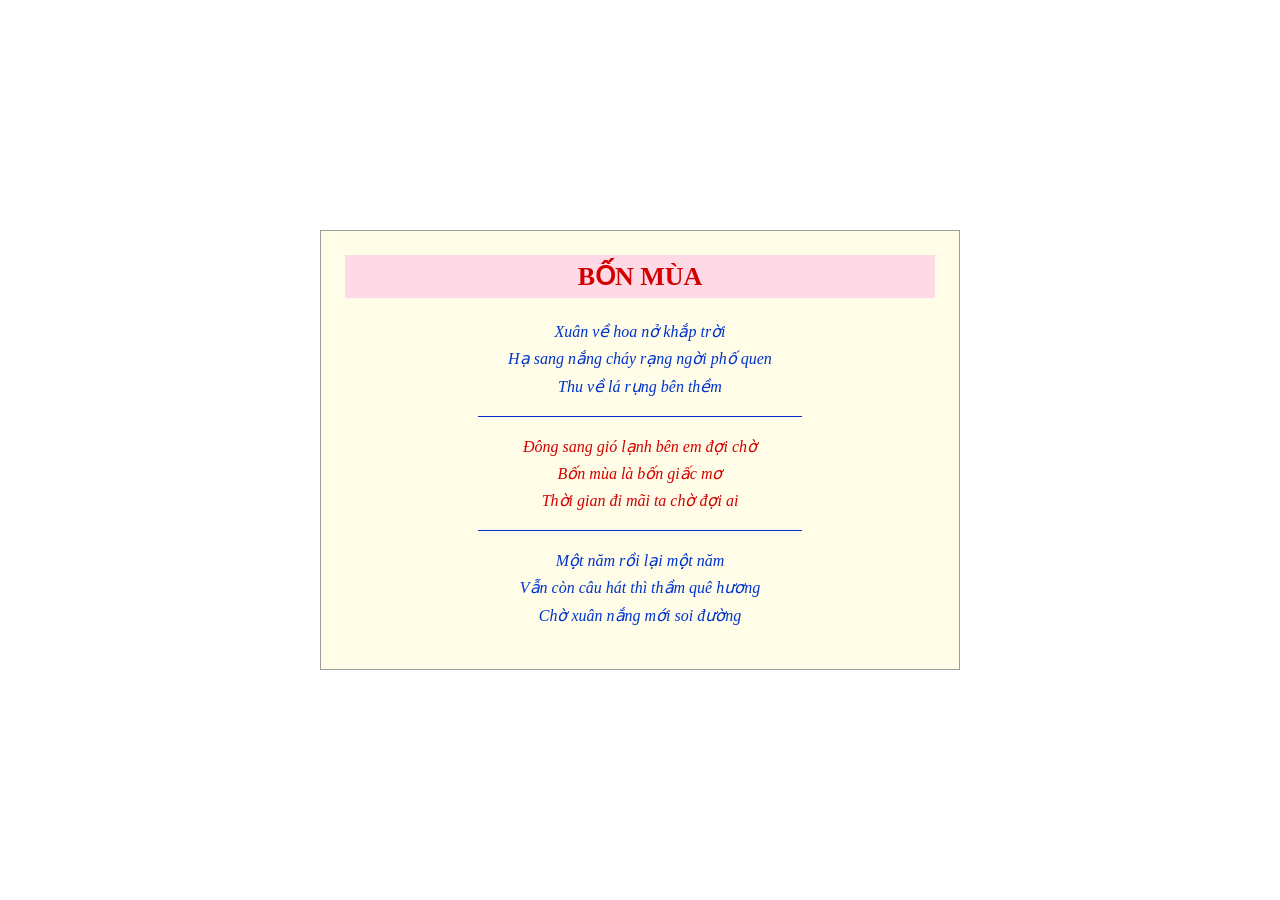
<file: ex01/index.html>
<!DOCTYPE html>
<html lang="vi">
<head>
    <meta charset="UTF-8">
    <meta name="viewport" content="width=device-width, initial-scale=1.0">
    <title>Bài thơ bốn mùa</title>
    <link rel="stylesheet" href="css/style.css"
</head>
<body>
    <article>
        <h1>BỐN MÙA</h1>
        <p class="kho-xanh">
            Xuân về hoa nở khắp trời<br>
            Hạ sang nắng cháy rạng ngời phố quen<br>
            Thu về lá rụng bên thềm
        </p>
        <hr>
        <p class="kho-do">
            Đông sang gió lạnh bên em đợi chờ<br>
            Bốn mùa là bốn giấc mơ<br>
            Thời gian đi mãi ta chờ đợi ai
        </p>
        <hr>
        <p class="kho-xanh">
            Một năm rồi lại một năm<br>
            Vẫn còn câu hát thì thầm quê hương<br>
            Chờ xuân nắng mới soi đường
        </p>
    </article>
</body>
</html>
</file>
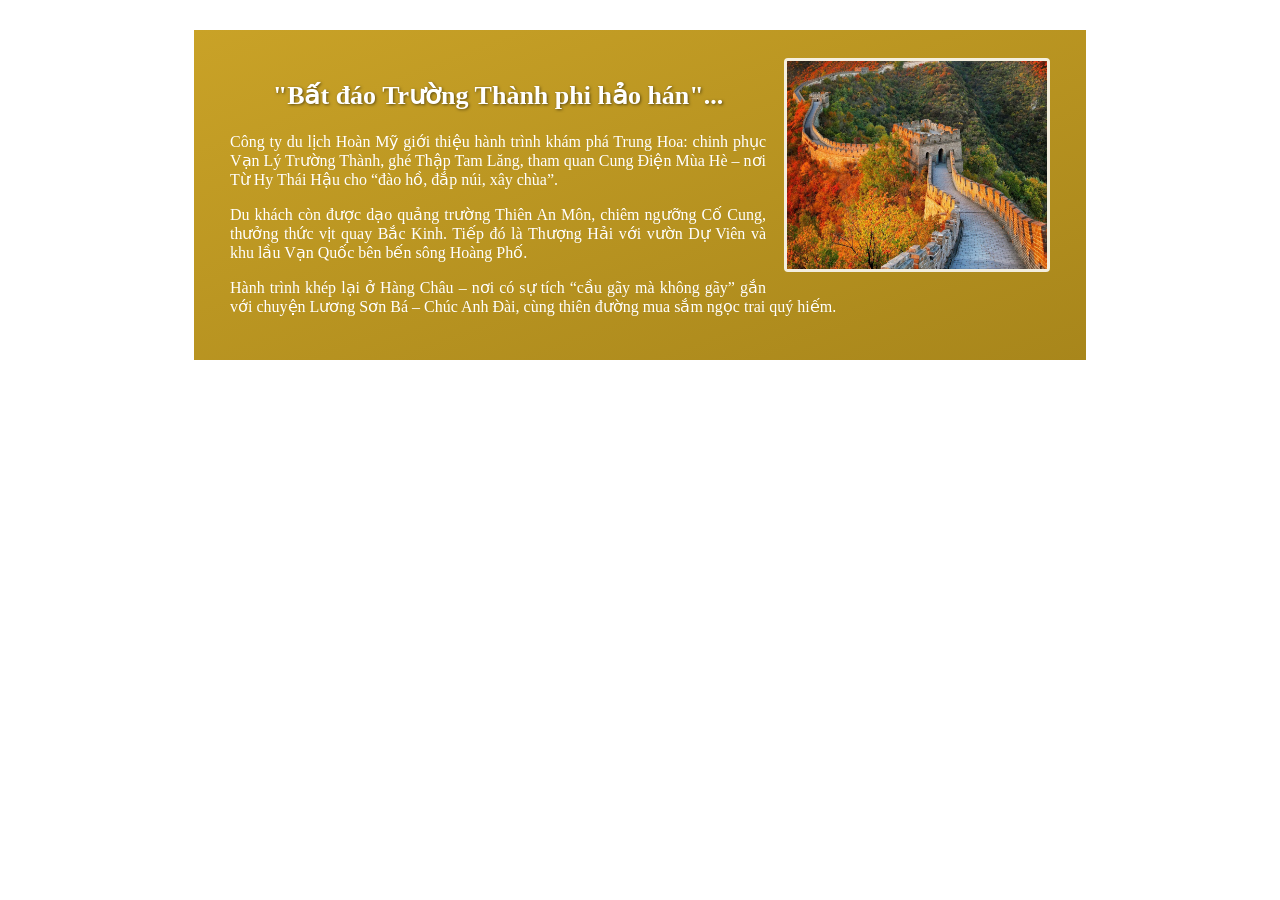
<file: ex02/index.html>
<!DOCTYPE html>
<html lang="vi">
<head>
    <meta charset="UTF-8">
    <meta name="viewport" content="width=device-width, initial-scale=1.0">
    <title>Hành trình Trung Hoa</title>
    <link rel="stylesheet" href="css/style.css">
</head>

<body>
    <article class="banner">
        <img src="images/greatwall.jpg" class="anh-noi" alt="Vạn Lý Trường Thành" >

        <h1>"Bất đáo Trường Thành phi hảo hán"...</h1>
        <p>
        
            Công ty du lịch Hoàn Mỹ giới thiệu hành trình khám phá Trung Hoa:
            chinh phục Vạn Lý Trường Thành, ghé Thập Tam Lăng,
            tham quan Cung Điện Mùa Hè – nơi Từ Hy Thái Hậu cho
            “đào hồ, đắp núi, xây chùa”.
        </p>

        <p>
            Du khách còn được dạo quảng trường Thiên An Môn,
            chiêm ngưỡng Cố Cung, thưởng thức vịt quay Bắc Kinh.
            Tiếp đó là Thượng Hải với vườn Dự Viên và khu lầu
            Vạn Quốc bên bến sông Hoàng Phố.
        </p>

        <p>
            Hành trình khép lại ở Hàng Châu – nơi có sự tích
            “cầu gãy mà không gãy” gắn với chuyện Lương Sơn Bá –
            Chúc Anh Đài, cùng thiên đường mua sắm ngọc trai quý hiếm.
        </p>
        
    </article>
</body>
</html>
</file>
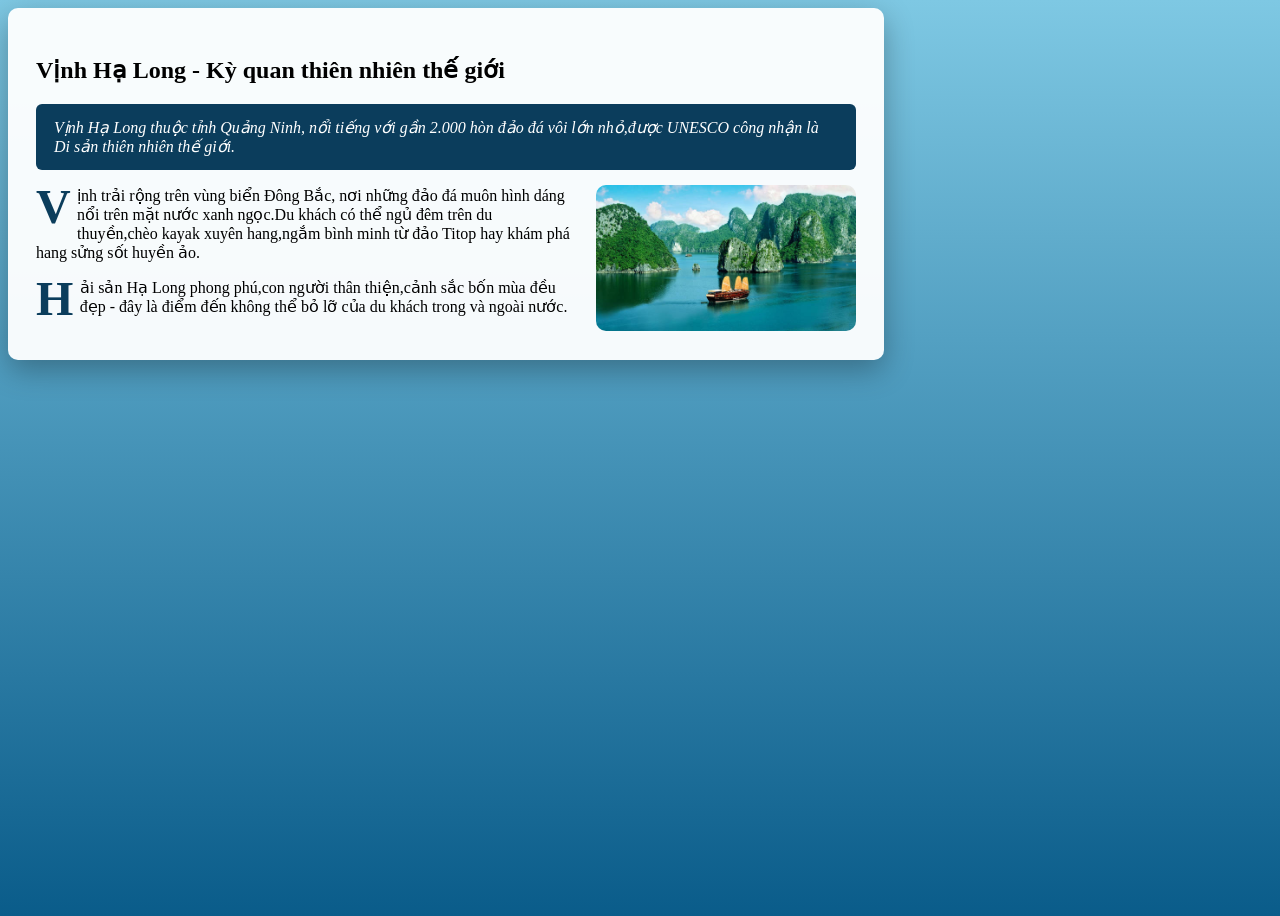
<file: ex03/index.html>
<!DOCTYPE html>
<html lang="vi">
    <meta charset="UTF-8">
    <meta name="viewport" content="width=device-width, initial-scale=1.0">
    <head>
        <title>
            Vịnh Hạ Long - Kỳ quan thiên nhiên thế giới
        </title>
        <link rel="stylesheet" href="css/style.css">
    </head>
    <body>
        <article class="bai-viet">
            <h1>Vịnh Hạ Long - Kỳ quan thiên nhiên thế giới</h1>
            <div class="sapo">
            Vịnh Hạ Long thuộc tỉnh Quảng Ninh, nổi tiếng với gần 2.000 hòn đảo đá vôi lớn nhỏ,được UNESCO công
            nhận là Di sản thiên nhiên thế giới.
            </div>
             <img src="images/vinh-ha-long.jpg" class="anh-noi" alt="Vịnh Hạ Long">
             <p class="than-bai">
            Vịnh trải rộng trên vùng biển Đông Bắc, nơi những đảo đá muôn
            hình dáng nổi trên mặt nước xanh ngọc.Du khách có thể ngủ đêm
            trên du thuyền,chèo kayak xuyên hang,ngắm bình minh từ đảo Titop hay
            khám phá hang sửng sốt huyền ảo.
            </p>
            <p class="than-bai">
            Hải sản Hạ Long phong phú,con người thân thiện,cảnh sắc bốn
            mùa đều đẹp - đây là điểm đến không thể bỏ lỡ của du khách
            trong và ngoài nước.
             </p>
        </article>
       
    </body>
</file>
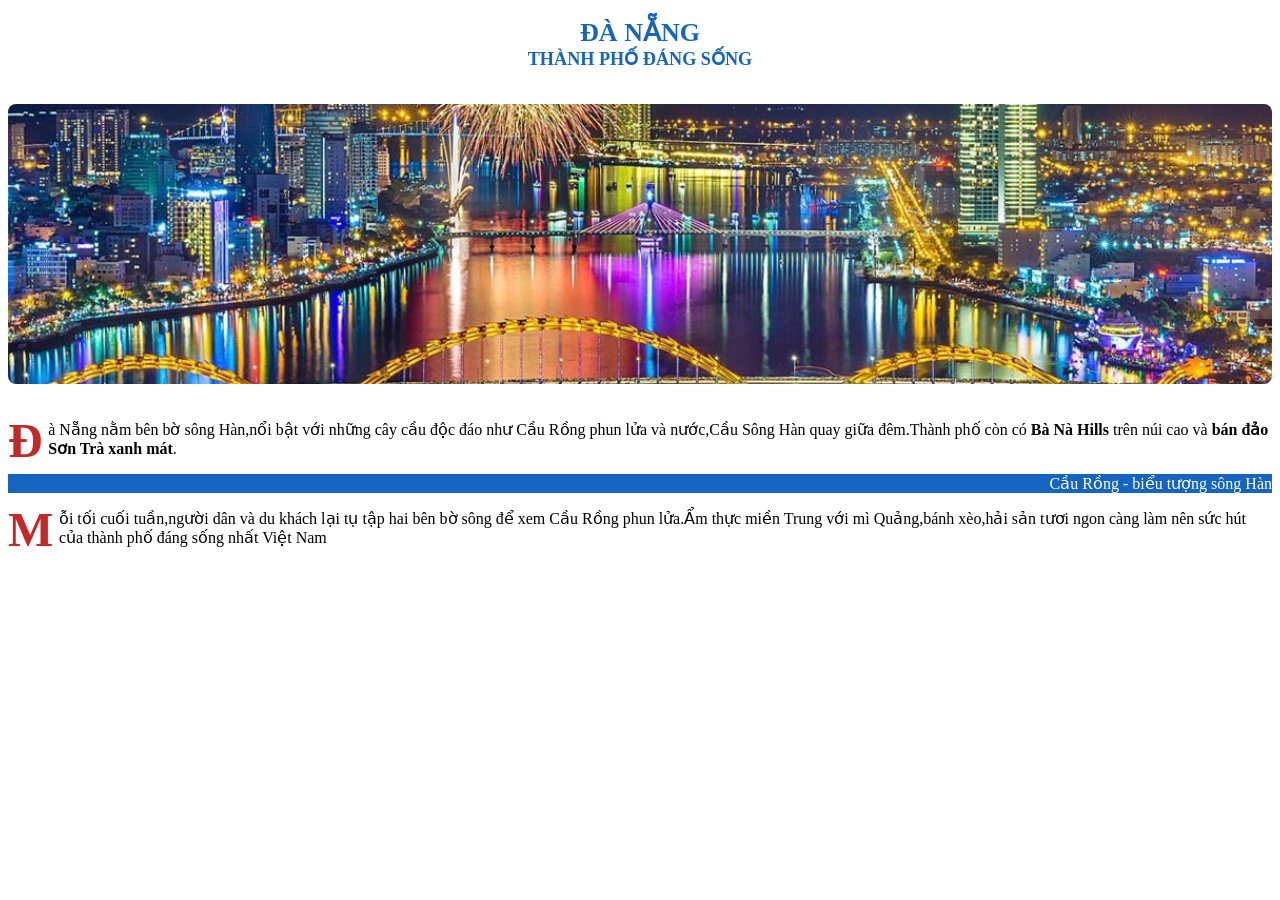
<file: ex04/index.html>
<!DOCTYPE html>
<html lang="vi">
    <meta charset="UTF-8">
    <meta name="viewport" content="width=device-width, initial-scale=1.0">
    <title>Trang giới thiệu thành phố Đà Nẵng</title>
    <head>
        <h1>
            Đà Nẵng
            <span>Thành phố đáng sống</span>
        </h1>
        <link rel="stylesheet" href="css/style.css">

    </head>
    <body>
        <img src="images/da-nang.jpg" class="anh-banner" alt="Đà Nẵng">
        <p>
            Đà Nẵng nằm bên bờ sông Hàn,nổi bật với những cây cầu độc đáo như Cầu Rồng phun lửa và nước,Cầu
            Sông Hàn quay giữa đêm.Thành phố còn có <strong>Bà Nà Hills</strong> trên núi cao và <strong>bán đảo Sơn Trà xanh mát</strong>.
        </p>
        <div class="thanh-pho">
            Cầu Rồng - biểu tượng sông Hàn
        </div>
        <p>
            Mỗi tối cuối tuần,người dân và du khách lại tụ tập hai bên bờ sông để xem Cầu Rồng phun lửa.Ẩm thực
            miền Trung với mì Quảng,bánh xèo,hải sản tươi ngon càng làm nên sức hút của thành phố đáng sống
            nhất Việt Nam
        </p>
    </body>
</file>
<file: ex01/css/style.css>
:root {
            --mau-xanh: #0033CC;
            --mau-do: #D40000;
            --mau-vang: #FFFDE7;
            --mau-hong: #FFD9E6;
            --mau-vien: #9E9E9E;
        }
        body {
            display: flex;
            justify-content: center;
            align-items: center;
            min-height: 100vh;
            margin: 0;
        }

        article {
            width: 640px;
            padding: 24px;
            background-color: var(--mau-vang);
            border: 1px solid var(--mau-vien);
            text-align: center;
            box-sizing: border-box;
        }

        h1 {
            color: var(--mau-do);
            background-color: var(--mau-hong);
            font-size: 26px;
            padding: 6px 0;
            margin: 0 0 20px;
        }

        .kho-xanh {
            color: var(--mau-xanh);
            font-style: italic;
            line-height: 1.7;
        }

        .kho-do {
            color: var(--mau-do);
            font-style: italic;
            line-height: 1.7;
        }
        
        hr {
            width: 55%;
            border: none;
            border-top: 1px solid var(--mau-xanh);
        }
</file>
<file: ex02/css/style.css>
.banner {
            max-width: 820px;
            padding: 28px 36px;
            margin: 30px auto;
            color: white;
            background: linear-gradient(160deg, #C9A227, #A8861B);
        }
        h1{
            color: #FFFFFF;
            font-size: 26px;
            text-align: center;
            text-shadow: 1px 1px 3px rgba(0, 0, 0, 0.5);
        }
        .anh-noi {
            float: right;
            width: 260px;
            margin: 0 0 14px 18px;
            border: 3px solid rgba(255, 255, 255, 0.85);
            border-radius: 4px;
        }
        p {
            text-align: justify;
        }
</file>
<file: ex03/css/style.css>
body {
    background: linear-gradient(180deg, #7ec8e3, #0a5c8a);
    min-height: 100vh;
}
.bai-viet{
    background: rgba(255, 255, 255, 0.95);
    width: 820px;
    border-radius: 10px;
    padding:28px;
    box-shadow: 0 10px 30px rgba(0, 0, 0, 0.3);
}
.sapo{
    background: #0b3d5c;
    color: #ffffff;
    font-style: italic;
    padding: 14px 18px;
    border-radius: 6px;
    
}
p.than-bai::first-letter {
    color: #0b3d5c;
    font-size: 3rem;
    font-weight: bold;
    float:left;
    line-height: 0.85;
    padding: 0.1rem 0.4rem 0 0;
}
.anh-noi {
    float: right;
    width: 260px;
    margin: 15px 0 15px 20px;
    border-radius: 10px;
}
</file>
<file: ex04/css/style.css>
h1 {
    color:#1565c0;
    font-size: 26px;
    text-align: center;
    text-transform: uppercase;
}
h1 span{
    display: block;
    font-size: 0.7em;
}
.anh-banner {
    width: 100%;
    max-height: 280px;
    object-fit: cover;
    border-radius: 8px;
    margin: 16px 0;
}
.thanh-pho {
    background-color: #1565c0;
    color:white;
    text-align: right;
}
p::first-letter {
    color: #c62828;
    font-size: 3rem;
    font-weight: bold;
    float:left;
    line-height: 0.85;
    padding: 0.1rem 0.35rem 0 0;
}
</file>
